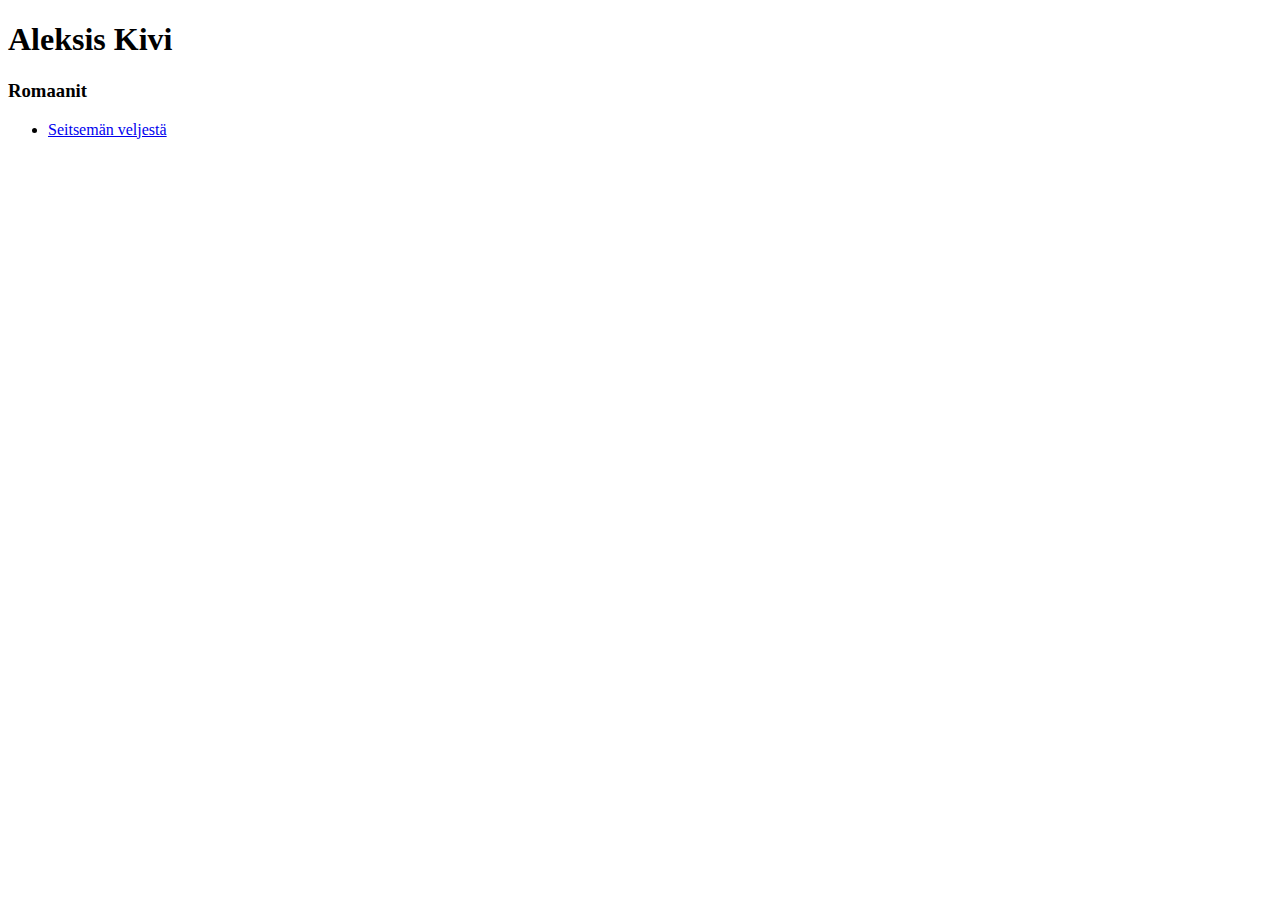
<file: kivi.html>
<!DOCTYPE html>
<html>

<head>
    <meta charset="utf-8">
    <title>Lapio website</title>
</head>

<body>
    <h1>Aleksis Kivi</h1>
    <h3>Romaanit</h3>
    <ul>
        <li>
            <a href="index.html">Seitsemän veljestä</a>
        </li>
    </ul>
</body>

</html>
</file>
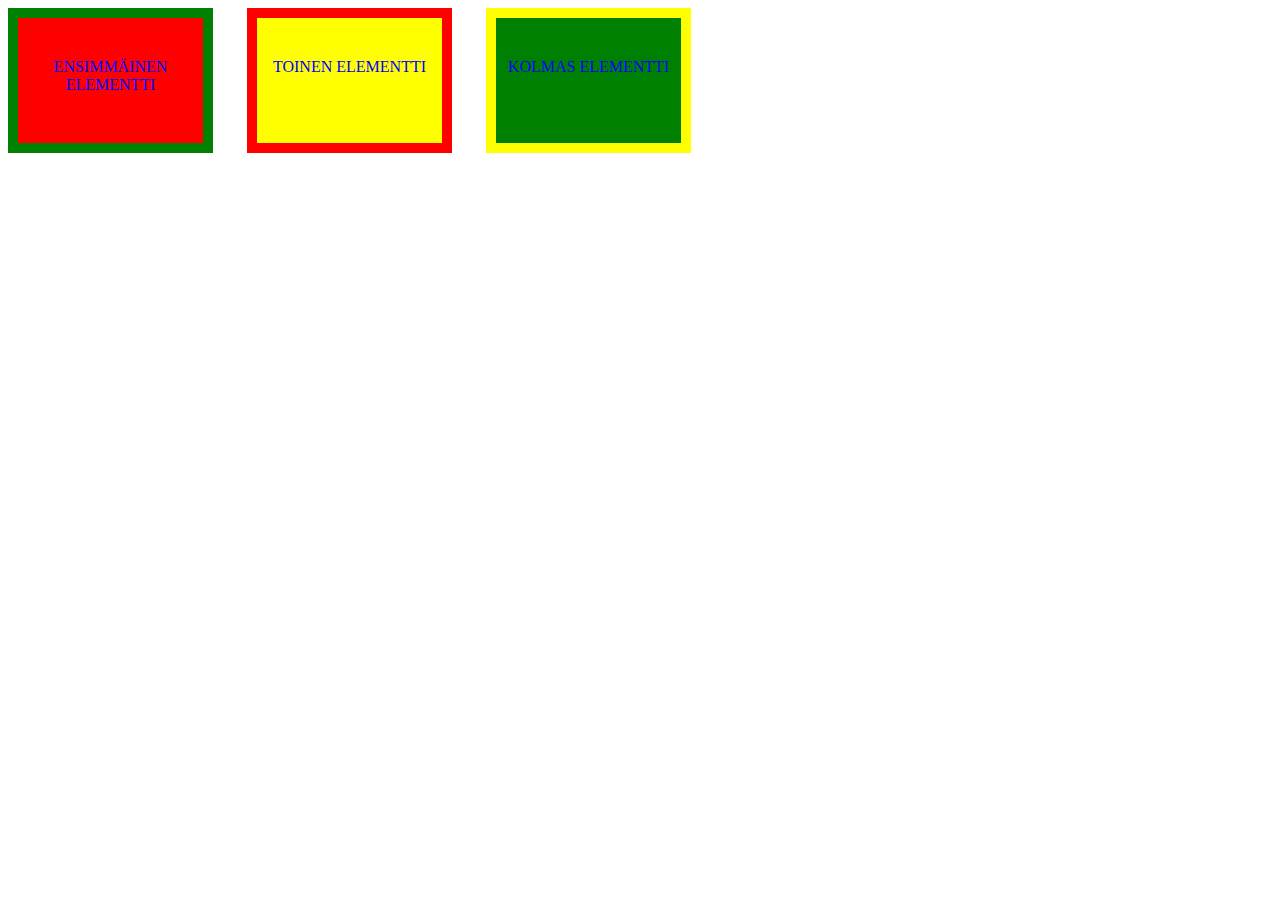
<file: position.html>
<!DOCTYPE html>
<html>

<head>
    <meta charset="utf-8">
    <title>Lapio website</title>
    <link rel="stylesheet" href="styles.css">
</head>

<body>
    <div class="element ensimmäinen-div">
        <p>Ensimmäinen elementti</p>
    </div>
    <div class="element toinen-div">
        <p>Toinen elementti</p>
    </div>
    <div class="element kolmas-div">
        <p>Kolmas elementti</p>
    </div>
</body>

</html>
</file>
<file: styles.css>
.element {
    width: 165px;
    height: 75px;
    margin: 0 30px 0 0;
    display: inline-block;
    text-align: center;
    color: blue;
    border-style: solid;
    border-width: 10px;
    padding: 40px 10px 10px 10px;
    position: relative;
}

.ensimmäinen-div {
    background-color: red;
    border-color: green;
}

.toinen-div {
    background-color: yellow;
    border-color: red;
    top: -18px;
}

.kolmas-div {
    background-color: green;
    border-color: yellow;
    top: -18px;
}

p {
    text-transform: uppercase;
    margin: 0;
}
</file>
